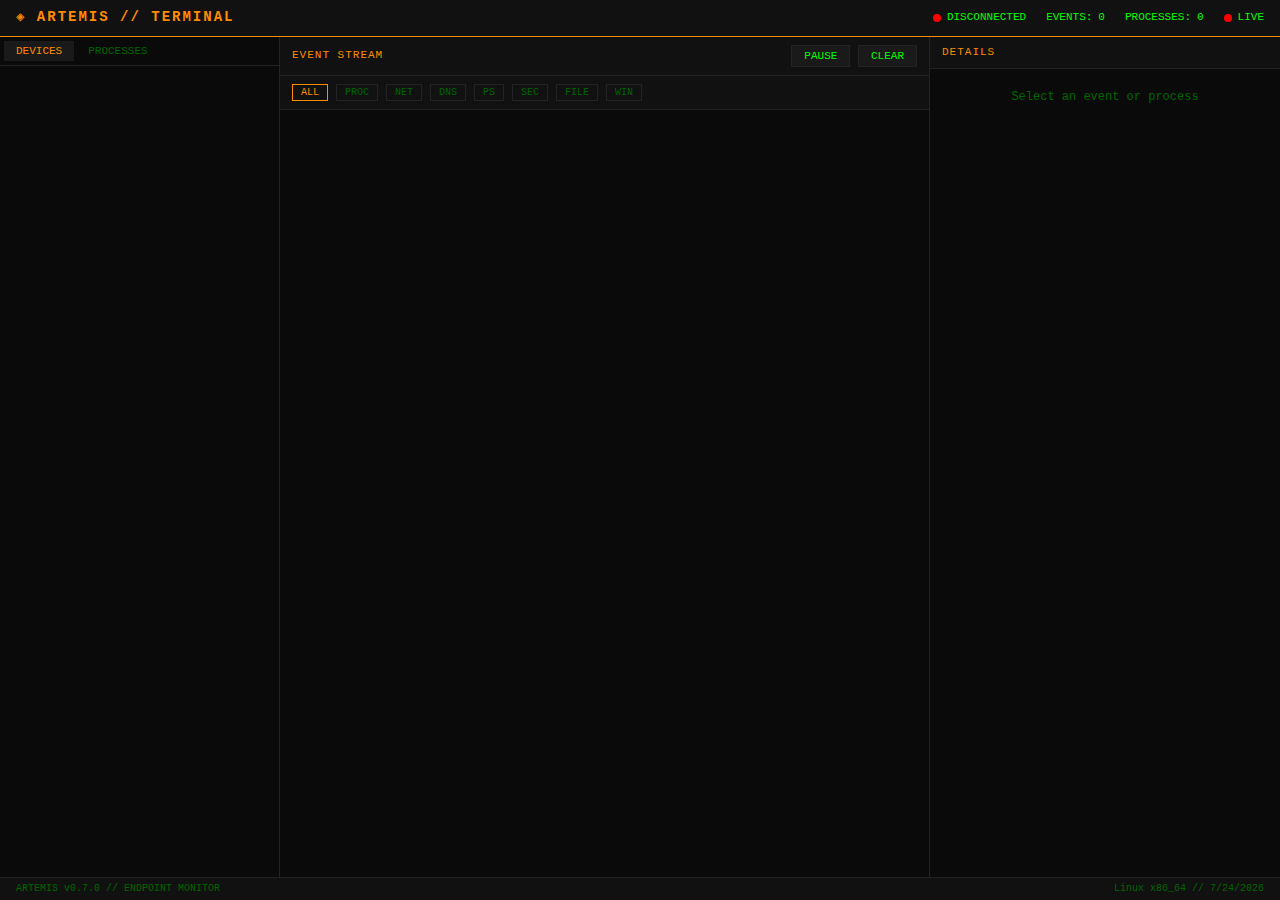
<file: src/artemis/web/templates/terminal.html>
<!DOCTYPE html>
<html lang="en">
<head>
    <meta charset="UTF-8">
    <meta name="viewport" content="width=device-width, initial-scale=1.0">
    <title>ARTEMIS // Terminal</title>
    <style>
        * { margin: 0; padding: 0; box-sizing: border-box; }
        :root {
            --bg: #0a0a0a;
            --bg2: #111;
            --bg3: #1a1a1a;
            --border: #222;
            --text: #00ff00;
            --text2: #00cc00;
            --dim: #006600;
            --accent: #ff8c00;
            --critical: #ff0000;
            --high: #ff6600;
            --medium: #ffcc00;
            --low: #00ccff;
            --info: #00ff00;
        }
        body {
            font-family: 'Consolas', 'Monaco', 'Courier New', monospace;
            background: var(--bg);
            color: var(--text);
            font-size: 12px;
            line-height: 1.4;
            overflow: hidden;
            height: 100vh;
        }
        
        /* Layout */
        .container { display: grid; grid-template-rows: auto 1fr auto; height: 100vh; }
        .header {
            background: var(--bg2);
            border-bottom: 1px solid var(--accent);
            padding: 8px 16px;
            display: flex;
            justify-content: space-between;
            align-items: center;
        }
        .logo { color: var(--accent); font-weight: bold; font-size: 14px; letter-spacing: 2px; }
        .status { display: flex; gap: 20px; font-size: 11px; }
        .status-item { display: flex; align-items: center; gap: 6px; }
        .status-dot { width: 8px; height: 8px; border-radius: 50%; background: var(--critical); }
        .status-dot.online { background: var(--info); animation: pulse 1s infinite; }
        @keyframes pulse { 0%,100% { opacity: 1; } 50% { opacity: 0.5; } }
        
        .main { display: grid; grid-template-columns: 280px 1fr 350px; overflow: hidden; }
        
        .footer {
            background: var(--bg2);
            border-top: 1px solid var(--border);
            padding: 4px 16px;
            font-size: 10px;
            color: var(--dim);
            display: flex;
            justify-content: space-between;
        }
        
        /* Panels */
        .panel {
            border-right: 1px solid var(--border);
            display: flex;
            flex-direction: column;
            overflow: hidden;
        }
        .panel:last-child { border-right: none; }
        .panel-header {
            background: var(--bg2);
            padding: 8px 12px;
            border-bottom: 1px solid var(--border);
            font-size: 11px;
            color: var(--accent);
            text-transform: uppercase;
            letter-spacing: 1px;
            display: flex;
            justify-content: space-between;
            align-items: center;
            flex-shrink: 0;
        }
        .panel-tabs {
            display: flex;
            gap: 2px;
            background: var(--bg);
            padding: 4px;
            border-bottom: 1px solid var(--border);
            flex-shrink: 0;
        }
        .tab {
            padding: 4px 12px;
            background: transparent;
            border: none;
            color: var(--dim);
            cursor: pointer;
            font-family: inherit;
            font-size: 11px;
        }
        .tab:hover { color: var(--text2); }
        .tab.active { background: var(--bg3); color: var(--accent); }
        .panel-content {
            flex: 1;
            overflow-y: auto;
            overflow-x: hidden;
        }
        
        /* Scrollbar */
        ::-webkit-scrollbar { width: 6px; }
        ::-webkit-scrollbar-track { background: var(--bg); }
        ::-webkit-scrollbar-thumb { background: var(--border); }
        ::-webkit-scrollbar-thumb:hover { background: var(--dim); }
        
        /* Device List */
        .device-item {
            padding: 8px 12px;
            border-bottom: 1px solid var(--border);
            cursor: pointer;
            display: flex;
            align-items: center;
            gap: 10px;
        }
        .device-item:hover { background: var(--bg2); }
        .device-item.active { background: var(--bg3); border-left: 2px solid var(--accent); }
        .device-icon { color: var(--dim); font-size: 14px; }
        .device-info { flex: 1; min-width: 0; }
        .device-name { color: var(--text); white-space: nowrap; overflow: hidden; text-overflow: ellipsis; }
        .device-ip { color: var(--dim); font-size: 10px; }
        .device-status { width: 6px; height: 6px; border-radius: 50%; background: var(--info); }
        .device-status.alert { background: var(--critical); }
        
        /* Process List */
        .process-item {
            padding: 6px 12px;
            border-bottom: 1px solid var(--border);
            cursor: pointer;
            font-size: 11px;
        }
        .process-item:hover { background: var(--bg2); }
        .process-item.active { background: var(--bg3); }
        .process-header { display: flex; justify-content: space-between; }
        .process-name { color: var(--text); }
        .process-pid { color: var(--dim); }
        .process-cmd { color: var(--dim); font-size: 10px; white-space: nowrap; overflow: hidden; text-overflow: ellipsis; margin-top: 2px; }
        .process-stats { color: var(--dim); font-size: 10px; margin-top: 2px; }
        
        /* Event Stream */
        .event-stream { font-size: 11px; }
        .event-item {
            padding: 4px 12px;
            border-bottom: 1px solid #0f0f0f;
            display: grid;
            grid-template-columns: 70px 90px 1fr;
            gap: 8px;
        }
        .event-item:hover { background: var(--bg2); }
        .event-time { color: var(--dim); }
        .event-type { font-weight: bold; }
        .event-type.process_start { color: var(--info); }
        .event-type.process_end { color: var(--dim); }
        .event-type.network_connect { color: var(--low); }
        .event-type.dns_query { color: var(--medium); }
        .event-type.powershell { color: var(--accent); }
        .event-type.security_alert { color: var(--critical); }
        .event-type.window_focus { color: var(--dim); }
        .event-type.file_create, .event-type.file_modify { color: #9b59b6; }
        .event-detail { color: var(--text2); white-space: nowrap; overflow: hidden; text-overflow: ellipsis; }
        
        /* Severity badges */
        .sev { padding: 1px 4px; border-radius: 2px; font-size: 9px; font-weight: bold; }
        .sev-critical { background: var(--critical); color: #000; }
        .sev-high { background: var(--high); color: #000; }
        .sev-medium { background: var(--medium); color: #000; }
        .sev-low { background: var(--low); color: #000; }
        .sev-info { background: transparent; color: var(--dim); }
        
        /* Details Panel */
        .detail-section {
            padding: 12px;
            border-bottom: 1px solid var(--border);
        }
        .detail-title {
            color: var(--accent);
            font-size: 10px;
            text-transform: uppercase;
            letter-spacing: 1px;
            margin-bottom: 8px;
        }
        .detail-row {
            display: flex;
            justify-content: space-between;
            padding: 3px 0;
            font-size: 11px;
        }
        .detail-label { color: var(--dim); }
        .detail-value { color: var(--text); text-align: right; max-width: 200px; overflow: hidden; text-overflow: ellipsis; }
        .detail-value.mono { font-family: monospace; }
        
        /* Connection visualization */
        .conn-item {
            padding: 4px 12px;
            font-size: 10px;
            border-bottom: 1px solid #0f0f0f;
        }
        .conn-arrow { color: var(--accent); margin: 0 4px; }
        .conn-local { color: var(--info); }
        .conn-remote { color: var(--low); }
        .conn-process { color: var(--dim); margin-left: 8px; }
        
        /* Filters */
        .filters {
            padding: 8px 12px;
            background: var(--bg2);
            border-bottom: 1px solid var(--border);
            display: flex;
            gap: 8px;
            flex-wrap: wrap;
        }
        .filter-btn {
            padding: 2px 8px;
            background: transparent;
            border: 1px solid var(--border);
            color: var(--dim);
            cursor: pointer;
            font-family: inherit;
            font-size: 10px;
        }
        .filter-btn:hover { border-color: var(--text2); color: var(--text2); }
        .filter-btn.active { border-color: var(--accent); color: var(--accent); }
        
        /* Empty state */
        .empty { padding: 20px; text-align: center; color: var(--dim); }
        
        /* Live indicator */
        .live { display: flex; align-items: center; gap: 6px; }
        .live-dot { width: 8px; height: 8px; background: var(--critical); border-radius: 50%; animation: blink 1s infinite; }
        @keyframes blink { 0%,100% { opacity: 1; } 50% { opacity: 0.3; } }
        
        /* Buttons */
        .btn {
            padding: 4px 12px;
            background: var(--bg3);
            border: 1px solid var(--border);
            color: var(--text);
            cursor: pointer;
            font-family: inherit;
            font-size: 11px;
        }
        .btn:hover { border-color: var(--accent); }
        .btn-primary { background: var(--accent); color: #000; border-color: var(--accent); }
        
        /* Command input */
        .cmd-input {
            display: flex;
            align-items: center;
            padding: 8px 12px;
            background: var(--bg2);
            border-top: 1px solid var(--border);
        }
        .cmd-prompt { color: var(--accent); margin-right: 8px; }
        .cmd-field {
            flex: 1;
            background: transparent;
            border: none;
            color: var(--text);
            font-family: inherit;
            font-size: 12px;
            outline: none;
        }
    </style>
</head>
<body>
    <div class="container">
        <header class="header">
            <div class="logo">◈ ARTEMIS // TERMINAL</div>
            <div class="status">
                <div class="status-item">
                    <div class="status-dot" id="wsStatus"></div>
                    <span id="wsStatusText">CONNECTING</span>
                </div>
                <div class="status-item">
                    <span>EVENTS:</span>
                    <span id="eventCount">0</span>
                </div>
                <div class="status-item">
                    <span>PROCESSES:</span>
                    <span id="processCount">0</span>
                </div>
                <div class="status-item live">
                    <div class="live-dot"></div>
                    <span>LIVE</span>
                </div>
            </div>
        </header>
        
        <main class="main">
            <!-- Left: Devices/Processes -->
            <div class="panel">
                <div class="panel-tabs">
                    <button class="tab active" data-tab="devices">DEVICES</button>
                    <button class="tab" data-tab="processes">PROCESSES</button>
                </div>
                <div class="panel-content" id="leftPanel">
                    <div id="deviceList"></div>
                    <div id="processList" style="display:none;"></div>
                </div>
            </div>
            
            <!-- Center: Event Stream -->
            <div class="panel">
                <div class="panel-header">
                    <span>EVENT STREAM</span>
                    <div>
                        <button class="btn" id="pauseBtn">PAUSE</button>
                        <button class="btn" id="clearBtn">CLEAR</button>
                    </div>
                </div>
                <div class="filters">
                    <button class="filter-btn active" data-filter="all">ALL</button>
                    <button class="filter-btn" data-filter="process">PROC</button>
                    <button class="filter-btn" data-filter="network">NET</button>
                    <button class="filter-btn" data-filter="dns">DNS</button>
                    <button class="filter-btn" data-filter="powershell">PS</button>
                    <button class="filter-btn" data-filter="security">SEC</button>
                    <button class="filter-btn" data-filter="file">FILE</button>
                    <button class="filter-btn" data-filter="window">WIN</button>
                </div>
                <div class="panel-content event-stream" id="eventStream"></div>
            </div>
            
            <!-- Right: Details -->
            <div class="panel">
                <div class="panel-header">
                    <span>DETAILS</span>
                </div>
                <div class="panel-content" id="detailPanel">
                    <div class="empty">Select an event or process</div>
                </div>
            </div>
        </main>
        
        <footer class="footer">
            <div>ARTEMIS v0.7.0 // ENDPOINT MONITOR</div>
            <div id="systemInfo">Loading...</div>
        </footer>
    </div>
    
    <script>
        let ws = null;
        let paused = false;
        let events = [];
        let processes = {};
        let devices = [];
        let activeFilter = 'all';
        let selectedEvent = null;
        let selectedProcess = null;
        const MAX_EVENTS = 2000;
        
        // Tab switching
        document.querySelectorAll('.tab').forEach(tab => {
            tab.addEventListener('click', () => {
                document.querySelectorAll('.tab').forEach(t => t.classList.remove('active'));
                tab.classList.add('active');
                const target = tab.dataset.tab;
                document.getElementById('deviceList').style.display = target === 'devices' ? 'block' : 'none';
                document.getElementById('processList').style.display = target === 'processes' ? 'block' : 'none';
            });
        });
        
        // Filter buttons
        document.querySelectorAll('.filter-btn').forEach(btn => {
            btn.addEventListener('click', () => {
                document.querySelectorAll('.filter-btn').forEach(b => b.classList.remove('active'));
                btn.classList.add('active');
                activeFilter = btn.dataset.filter;
                renderEvents();
            });
        });
        
        // Pause/Clear
        document.getElementById('pauseBtn').addEventListener('click', function() {
            paused = !paused;
            this.textContent = paused ? 'RESUME' : 'PAUSE';
            this.style.color = paused ? 'var(--critical)' : '';
        });
        document.getElementById('clearBtn').addEventListener('click', () => {
            events = [];
            renderEvents();
        });
        
        // WebSocket
        function connect() {
            const protocol = location.protocol === 'https:' ? 'wss:' : 'ws:';
            ws = new WebSocket(`${protocol}//${location.host}/ws/terminal`);
            
            ws.onopen = () => {
                document.getElementById('wsStatus').classList.add('online');
                document.getElementById('wsStatusText').textContent = 'CONNECTED';
            };
            
            ws.onclose = () => {
                document.getElementById('wsStatus').classList.remove('online');
                document.getElementById('wsStatusText').textContent = 'DISCONNECTED';
                setTimeout(connect, 2000);
            };
            
            ws.onmessage = (e) => {
                const msg = JSON.parse(e.data);
                handleMessage(msg);
            };
        }
        
        function handleMessage(msg) {
            if (msg.type === 'init') {
                processes = msg.data.processes || {};
                devices = msg.data.devices || [];
                events = msg.data.events || [];
                renderDevices();
                renderProcesses();
                renderEvents();
                updateCounts();
            }
            else if (msg.type === 'event' && !paused) {
                events.unshift(msg.data);
                if (events.length > MAX_EVENTS) events.pop();
                renderEventItem(msg.data, true);
                updateCounts();
                
                // Auto-scroll if at top
                const stream = document.getElementById('eventStream');
                if (stream.scrollTop < 50) {
                    stream.scrollTop = 0;
                }
            }
            else if (msg.type === 'process_update') {
                processes = msg.data.processes || processes;
                renderProcesses();
                updateCounts();
            }
            else if (msg.type === 'device_update') {
                devices = msg.data.devices || devices;
                renderDevices();
            }
        }
        
        function renderDevices() {
            const container = document.getElementById('deviceList');
            if (!devices.length) {
                container.innerHTML = '<div class="empty">Scanning network...</div>';
                return;
            }
            
            container.innerHTML = devices.map(d => {
                const name = d.hostname || d.ip_address;
                const type = d.device_type || 'unknown';
                const hasAlert = d.alerts && d.alerts.length > 0;
                return `
                    <div class="device-item" data-ip="${d.ip_address}">
                        <div class="device-icon">${getDeviceIcon(type)}</div>
                        <div class="device-info">
                            <div class="device-name">${esc(name)}</div>
                            <div class="device-ip">${d.ip_address} • ${type}</div>
                        </div>
                        <div class="device-status ${hasAlert ? 'alert' : ''}"></div>
                    </div>
                `;
            }).join('');
            
            // Click handlers
            container.querySelectorAll('.device-item').forEach(item => {
                item.addEventListener('click', () => {
                    document.querySelectorAll('.device-item').forEach(i => i.classList.remove('active'));
                    item.classList.add('active');
                    const ip = item.dataset.ip;
                    const device = devices.find(d => d.ip_address === ip);
                    showDeviceDetails(device);
                });
            });
        }
        
        function renderProcesses() {
            const container = document.getElementById('processList');
            const procs = Object.values(processes);
            
            if (!procs.length) {
                container.innerHTML = '<div class="empty">Loading processes...</div>';
                return;
            }
            
            // Sort by memory
            procs.sort((a, b) => (b.memory_mb || 0) - (a.memory_mb || 0));
            
            container.innerHTML = procs.slice(0, 100).map(p => `
                <div class="process-item" data-pid="${p.pid}">
                    <div class="process-header">
                        <span class="process-name">${esc(p.name)}</span>
                        <span class="process-pid">PID ${p.pid}</span>
                    </div>
                    <div class="process-cmd">${esc(p.command_line || p.path || '')}</div>
                    <div class="process-stats">MEM: ${(p.memory_mb || 0).toFixed(1)}MB • THR: ${p.threads || 0}</div>
                </div>
            `).join('');
            
            // Click handlers
            container.querySelectorAll('.process-item').forEach(item => {
                item.addEventListener('click', () => {
                    document.querySelectorAll('.process-item').forEach(i => i.classList.remove('active'));
                    item.classList.add('active');
                    const pid = parseInt(item.dataset.pid);
                    const proc = processes[pid];
                    showProcessDetails(proc);
                });
            });
        }
        
        function renderEvents() {
            const container = document.getElementById('eventStream');
            const filtered = filterEvents(events);
            
            if (!filtered.length) {
                container.innerHTML = '<div class="empty">No events</div>';
                return;
            }
            
            container.innerHTML = filtered.slice(0, 500).map(e => renderEventHTML(e)).join('');
            
            // Click handlers
            container.querySelectorAll('.event-item').forEach((item, idx) => {
                item.addEventListener('click', () => {
                    showEventDetails(filtered[idx]);
                });
            });
        }
        
        function renderEventItem(event, prepend = false) {
            if (activeFilter !== 'all' && !matchesFilter(event, activeFilter)) return;
            
            const container = document.getElementById('eventStream');
            const html = renderEventHTML(event);
            
            if (prepend) {
                const empty = container.querySelector('.empty');
                if (empty) empty.remove();
                container.insertAdjacentHTML('afterbegin', html);
                
                // Limit DOM nodes
                while (container.children.length > 500) {
                    container.lastChild.remove();
                }
            }
        }
        
        function renderEventHTML(e) {
            const time = new Date(e.timestamp).toLocaleTimeString('en-US', { hour12: false });
            const type = e.event_type.replace('_', ' ').toUpperCase();
            const typeClass = e.event_type;
            
            let detail = '';
            if (e.process_name) detail += e.process_name;
            if (e.command_line) detail += ' ' + e.command_line.substring(0, 80);
            if (e.dns_query) detail = e.dns_query;
            if (e.remote_ip) detail = `${e.remote_ip}:${e.remote_port}`;
            if (e.window_title) detail = e.window_title;
            if (e.file_path) detail = e.file_path;
            
            const sevClass = e.severity ? `sev-${e.severity}` : 'sev-info';
            
            return `
                <div class="event-item">
                    <span class="event-time">${time}</span>
                    <span class="event-type ${typeClass}">${type}</span>
                    <span class="event-detail">${esc(detail)}</span>
                </div>
            `;
        }
        
        function filterEvents(events) {
            if (activeFilter === 'all') return events;
            return events.filter(e => matchesFilter(e, activeFilter));
        }
        
        function matchesFilter(e, filter) {
            const type = e.event_type;
            switch (filter) {
                case 'process': return type.includes('process');
                case 'network': return type.includes('network') || type === 'dns_query';
                case 'dns': return type === 'dns_query';
                case 'powershell': return type === 'powershell' || type === 'cmd';
                case 'security': return type === 'security_alert' || type === 'login' || type === 'logout';
                case 'file': return type.includes('file');
                case 'window': return type === 'window_focus';
                default: return true;
            }
        }
        
        function showEventDetails(event) {
            selectedEvent = event;
            const panel = document.getElementById('detailPanel');
            
            panel.innerHTML = `
                <div class="detail-section">
                    <div class="detail-title">Event Info</div>
                    <div class="detail-row"><span class="detail-label">Type</span><span class="detail-value">${event.event_type}</span></div>
                    <div class="detail-row"><span class="detail-label">Time</span><span class="detail-value">${new Date(event.timestamp).toLocaleString()}</span></div>
                    <div class="detail-row"><span class="detail-label">Severity</span><span class="detail-value"><span class="sev sev-${event.severity}">${event.severity.toUpperCase()}</span></span></div>
                </div>
                ${event.process_name ? `
                <div class="detail-section">
                    <div class="detail-title">Process</div>
                    <div class="detail-row"><span class="detail-label">Name</span><span class="detail-value">${esc(event.process_name)}</span></div>
                    <div class="detail-row"><span class="detail-label">PID</span><span class="detail-value">${event.process_id || '-'}</span></div>
                    <div class="detail-row"><span class="detail-label">Path</span><span class="detail-value mono">${esc(event.process_path || '-')}</span></div>
                    <div class="detail-row"><span class="detail-label">User</span><span class="detail-value">${esc(event.username || '-')}</span></div>
                </div>
                ` : ''}
                ${event.command_line ? `
                <div class="detail-section">
                    <div class="detail-title">Command Line</div>
                    <div style="font-size:10px;color:var(--text);word-break:break-all;padding:8px;background:var(--bg);border-radius:4px;">${esc(event.command_line)}</div>
                </div>
                ` : ''}
                ${event.remote_ip ? `
                <div class="detail-section">
                    <div class="detail-title">Network</div>
                    <div class="detail-row"><span class="detail-label">Remote</span><span class="detail-value">${event.remote_ip}:${event.remote_port}</span></div>
                    <div class="detail-row"><span class="detail-label">Local</span><span class="detail-value">${event.local_ip}:${event.local_port}</span></div>
                    <div class="detail-row"><span class="detail-label">Protocol</span><span class="detail-value">${event.protocol || 'TCP'}</span></div>
                </div>
                ` : ''}
                ${event.dns_query ? `
                <div class="detail-section">
                    <div class="detail-title">DNS Query</div>
                    <div class="detail-row"><span class="detail-label">Domain</span><span class="detail-value mono">${esc(event.dns_query)}</span></div>
                    <div class="detail-row"><span class="detail-label">Resolved</span><span class="detail-value">${event.remote_ip || '-'}</span></div>
                </div>
                ` : ''}
                ${event.window_title ? `
                <div class="detail-section">
                    <div class="detail-title">Window</div>
                    <div class="detail-row"><span class="detail-label">Title</span><span class="detail-value">${esc(event.window_title)}</span></div>
                </div>
                ` : ''}
                ${event.details && Object.keys(event.details).length ? `
                <div class="detail-section">
                    <div class="detail-title">Additional Details</div>
                    ${Object.entries(event.details).map(([k,v]) => `
                        <div class="detail-row"><span class="detail-label">${k}</span><span class="detail-value">${esc(String(v).substring(0,100))}</span></div>
                    `).join('')}
                </div>
                ` : ''}
            `;
        }
        
        function showProcessDetails(proc) {
            if (!proc) return;
            selectedProcess = proc;
            const panel = document.getElementById('detailPanel');
            
            panel.innerHTML = `
                <div class="detail-section">
                    <div class="detail-title">Process Info</div>
                    <div class="detail-row"><span class="detail-label">Name</span><span class="detail-value">${esc(proc.name)}</span></div>
                    <div class="detail-row"><span class="detail-label">PID</span><span class="detail-value">${proc.pid}</span></div>
                    <div class="detail-row"><span class="detail-label">Path</span><span class="detail-value mono">${esc(proc.path || '-')}</span></div>
                    <div class="detail-row"><span class="detail-label">User</span><span class="detail-value">${esc(proc.username || '-')}</span></div>
                    <div class="detail-row"><span class="detail-label">Parent PID</span><span class="detail-value">${proc.parent_pid || '-'}</span></div>
                </div>
                <div class="detail-section">
                    <div class="detail-title">Resources</div>
                    <div class="detail-row"><span class="detail-label">Memory</span><span class="detail-value">${(proc.memory_mb || 0).toFixed(1)} MB</span></div>
                    <div class="detail-row"><span class="detail-label">Threads</span><span class="detail-value">${proc.threads || 0}</span></div>
                    <div class="detail-row"><span class="detail-label">Handles</span><span class="detail-value">${proc.handles || 0}</span></div>
                </div>
                ${proc.command_line ? `
                <div class="detail-section">
                    <div class="detail-title">Command Line</div>
                    <div style="font-size:10px;color:var(--text);word-break:break-all;padding:8px;background:var(--bg);border-radius:4px;">${esc(proc.command_line)}</div>
                </div>
                ` : ''}
                ${proc.window_title ? `
                <div class="detail-section">
                    <div class="detail-title">Window</div>
                    <div class="detail-row"><span class="detail-label">Title</span><span class="detail-value">${esc(proc.window_title)}</span></div>
                </div>
                ` : ''}
            `;
        }
        
        function showDeviceDetails(device) {
            if (!device) return;
            const panel = document.getElementById('detailPanel');
            
            panel.innerHTML = `
                <div class="detail-section">
                    <div class="detail-title">Device Info</div>
                    <div class="detail-row"><span class="detail-label">IP</span><span class="detail-value">${device.ip_address}</span></div>
                    <div class="detail-row"><span class="detail-label">Hostname</span><span class="detail-value">${esc(device.hostname || '-')}</span></div>
                    <div class="detail-row"><span class="detail-label">MAC</span><span class="detail-value mono">${device.mac_address || '-'}</span></div>
                    <div class="detail-row"><span class="detail-label">Type</span><span class="detail-value">${device.device_type || 'unknown'}</span></div>
                    <div class="detail-row"><span class="detail-label">Vendor</span><span class="detail-value">${esc(device.manufacturer || '-')}</span></div>
                </div>
                ${device.open_ports && device.open_ports.length ? `
                <div class="detail-section">
                    <div class="detail-title">Open Ports</div>
                    <div style="font-size:11px;color:var(--text);">${device.open_ports.join(', ')}</div>
                </div>
                ` : ''}
                <div class="detail-section">
                    <div class="detail-title">Activity</div>
                    <div class="empty">Select this device's events from stream</div>
                </div>
            `;
        }
        
        function updateCounts() {
            document.getElementById('eventCount').textContent = events.length;
            document.getElementById('processCount').textContent = Object.keys(processes).length;
        }
        
        function getDeviceIcon(type) {
            const icons = {
                router: '⬡',
                access_point: '◎',
                desktop: '▣',
                laptop: '▢',
                smartphone: '▫',
                smart_tv: '▭',
                streaming_device: '▷',
                speaker: '♪',
                nas: '▤',
                server: '▥',
                printer: '▦',
                camera: '◉',
                unknown: '◇',
            };
            return icons[type] || icons.unknown;
        }
        
        function esc(s) {
            if (!s) return '';
            return String(s).replace(/[<>&"']/g, c => ({'<':'&lt;','>':'&gt;','&':'&amp;','"':'&quot;',"'":'&#39;'}[c]));
        }
        
        // Init
        document.addEventListener('DOMContentLoaded', () => {
            connect();
            document.getElementById('systemInfo').textContent = `${navigator.platform} // ${new Date().toLocaleDateString()}`;
        });
    </script>
</body>
</html>
</file>
